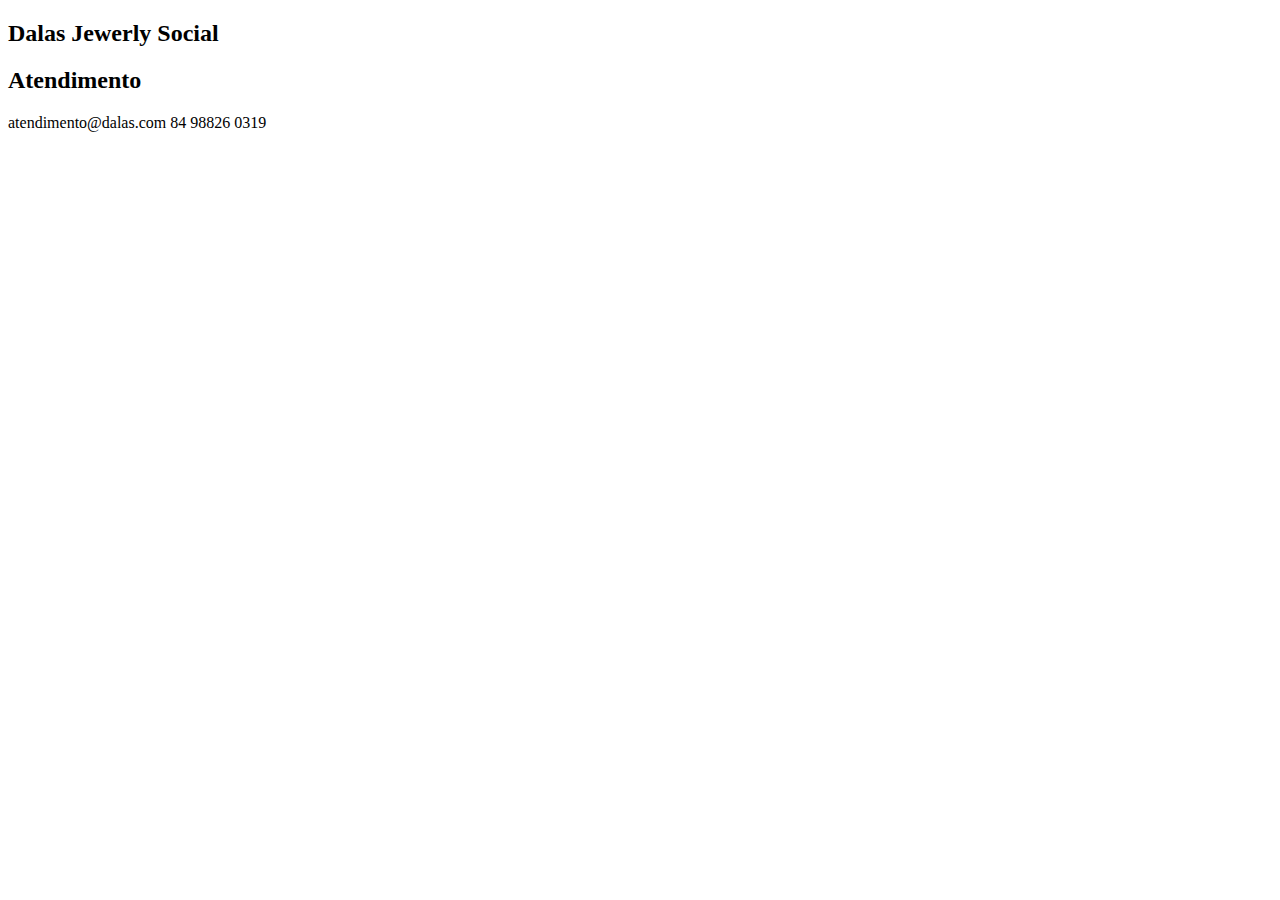
<file: src/main/resources/templates/fragments/footer.html>
<!DOCTYPE html>
<html lang="en" xmlns:th="http://www.thymeleaf.org">
<footer th:fragment="footer">
    <section>
        <h2>Dalas Jewerly Social</h2>
        <div>
            <i class="fab fa-facebook-f"></i>
            <i class="fab fa-instagram"></i>
        </div>
    </section>

    <section class="atendimento">
        <h2>Atendimento</h2>
        <span><i class="far fa-envelope"></i> atendimento@dalas.com</span>
        <span><i class="far fa-phone-alt"></i> 84 98826 0319</span>
    </section>
</footer>
</html>
</file>
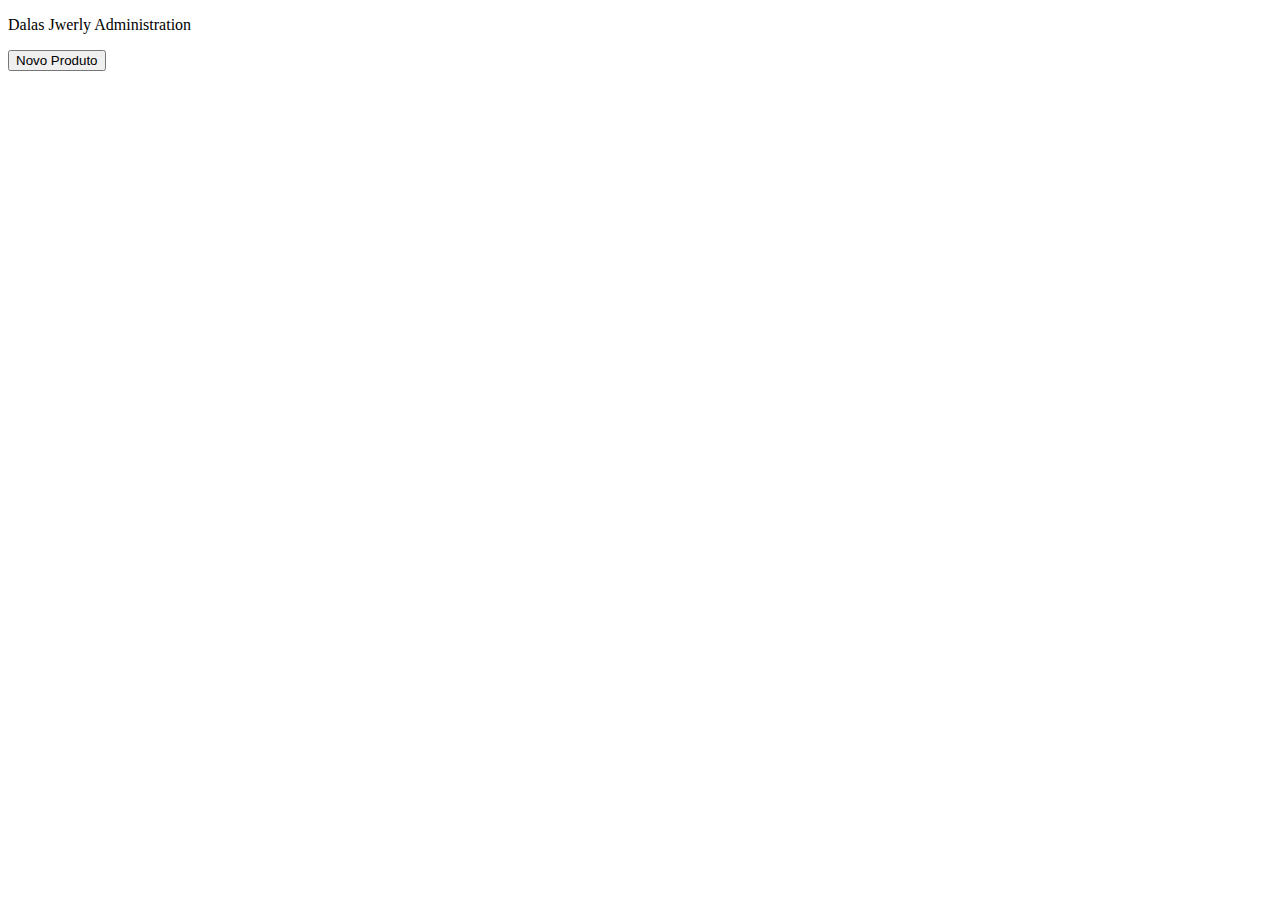
<file: src/main/resources/templates/fragments/header-administration.html>
<!DOCTYPE HTML>
<html xmlns:th="http://www.thymeleaf.org">
<head>
    <link th:href="@{/header.css}" rel="stylesheet" type="text/css">

    <meta charset="UTF-8" />

</head>
<body>
<header th:fragment="header">
    <nav>

        <p> <a th:href="@{'/admin'}"> Dalas Jwerly Administration</a></p>

        <button><a th:href="@{/cadastro}">Novo Produto</a></button>
    </nav>

</header>

</body>
</html>
</file>
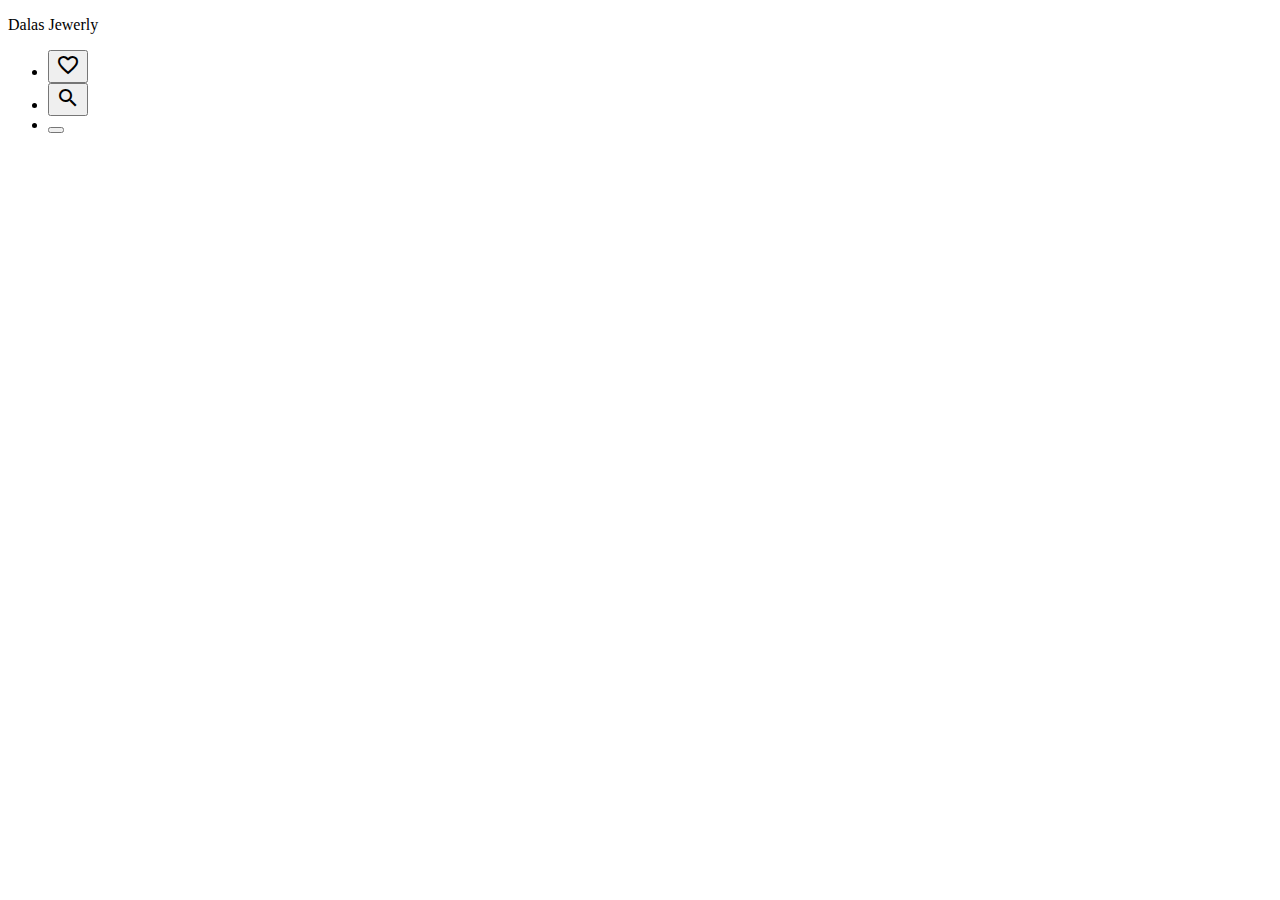
<file: src/main/resources/templates/fragments/header-client.html>
<!DOCTYPE HTML>
<html xmlns:th="http://www.thymeleaf.org">
<head>
    <link th:href="@{/client.css}" rel="stylesheet" type="text/css">
    <link th:href="@{/global.css}" rel="stylesheet" type="text/css">
    <link rel="stylesheet" href="https://pro.fontawesome.com/releases/v5.10.0/css/all.css" integrity="sha384-AYmEC3Yw5cVb3ZcuHtOA93w35dYTsvhLPVnYs9eStHfGJvOvKxVfELGroGkvsg+p" crossorigin="anonymous">
    <link href="https://fonts.googleapis.com/icon?family=Material+Icons" rel="stylesheet">

    <meta charset="UTF-8" />

</head>
<body>
<header class="header-principal" th:fragment="header-client">
    <nav>
        <p>Dalas Jewerly</p>
        <ul>
            <li>
                <button>
            <span class="material-icons">
              favorite_border
              </span>
                </button>
            </li>
            <li>
                <button>
            <span class="material-icons">
            search
            </span></button>
            </li>
            <li>
                <span th:if="${!session.isEmpty()}">
                     <span th:text="${session.carrinho.size()}"></span>

                </span>
                <a th:href="@{'/verCarrinho'}">

                <button><i class="far fa-shopping-bag"></i></button>

                </a>


            </li>
        </ul>
    </nav>
</header>


</body>
</html>
</file>
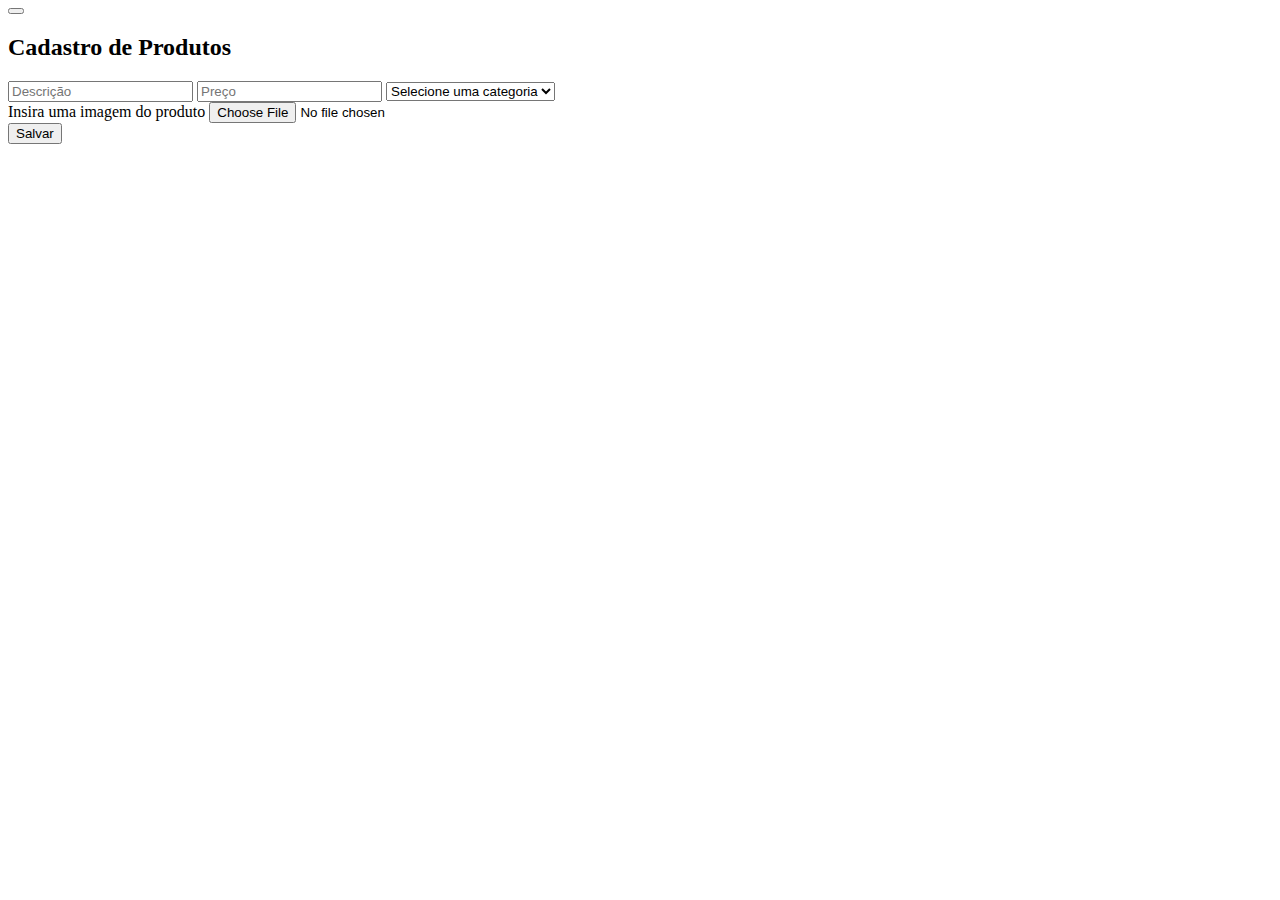
<file: src/main/resources/templates/fragments/modal.html>
<html lang="en" xmlns:th="http://www.thymeleaf.org">
<head>

</head>
<div class="modal-overlay">
    <div class="modal-content">
        <button class="button-close"> <span class="iconify" data-icon="carbon:close" data-inline="false"></span></button>
        <form method="post" th:action="@{/salvar}" th:object="${Rfinanca}">
            <h2>Cadastro de Produtos</h2>
            <input type="text" placeholder="Descrição" name="description" th:field="*{description}">
            <input type="text"  placeholder="Preço" name="price" th:field="*{price}">

            <select th:field="*{category}">
                <option>Selecione uma categoria</option>
                <option th:value="'Anel'" th:text="Entrada">ANel</option>
                <option th:value="'Brinco'" th:text="Saída"></option>
                <option th:value="'Colar'" th:text="Saída"></option>
                <option th:value="'Pulseira'" th:text="Saída"></option>

            </select>
            <div>
                <label>Insira uma imagem do produto</label>
                <input type="file" placeholder="Descrição" name="description" th:field="*{file}">

            </div>

            <div class="button-save-modal">
                <button type="submit">Salvar</button>


            </div>

        </form>
    </div>

</div>
</html>
</file>
